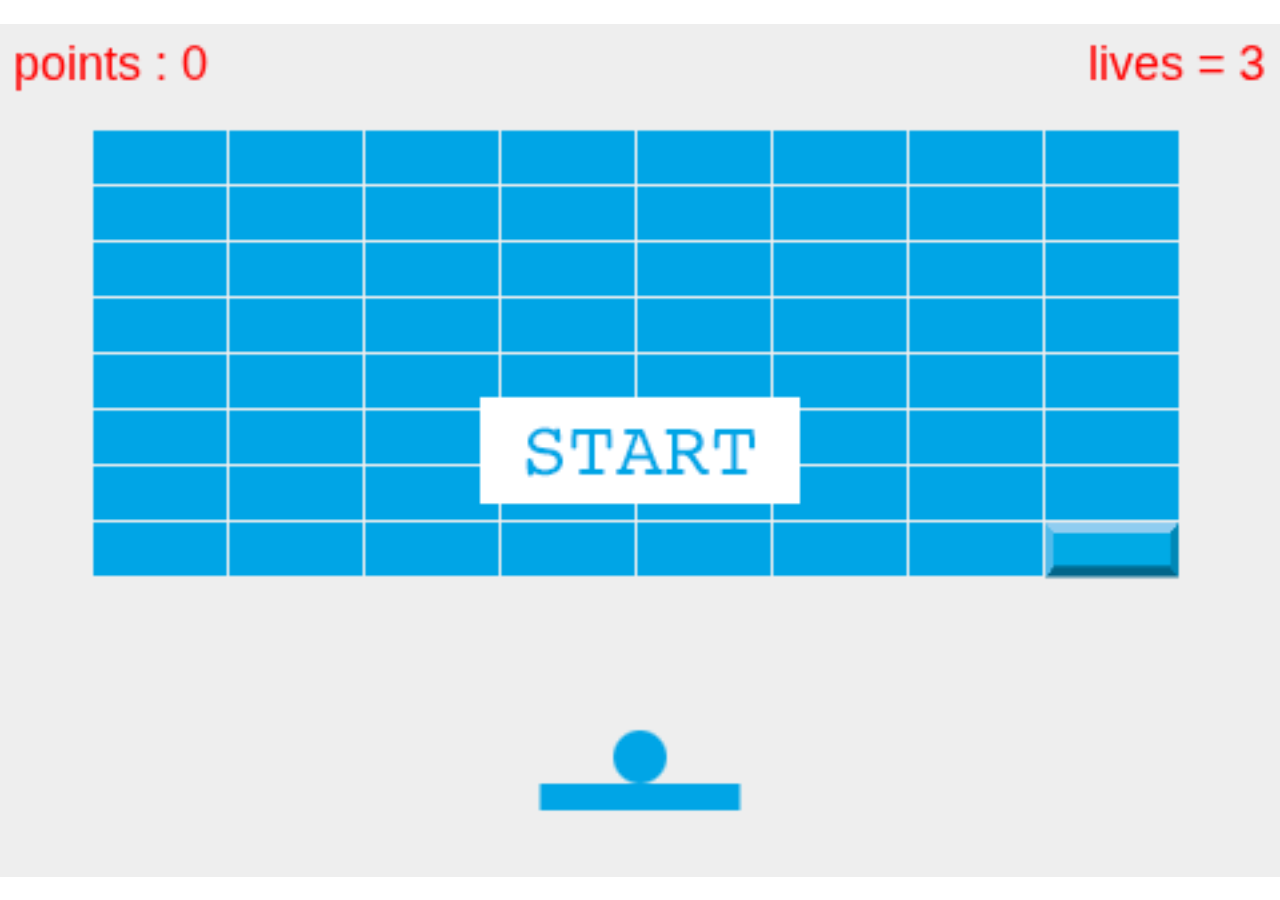
<file: breakoutUpdated/index.html>
<!DOCTYPE html>
<html lang="en">
    <head>
        <title></title>
        <meta charset="UTF-8">
        <meta name="viewport" content="width=device-width, initial-scale=1">
        <style> *{
            padding: 0;
            margin: 0;
            }
            </style>
        <script src="js/phaser.min.js"></script>
    </head>
    <body>
    <script src="js/script.js"></script>
    </body>
</html>
</file>
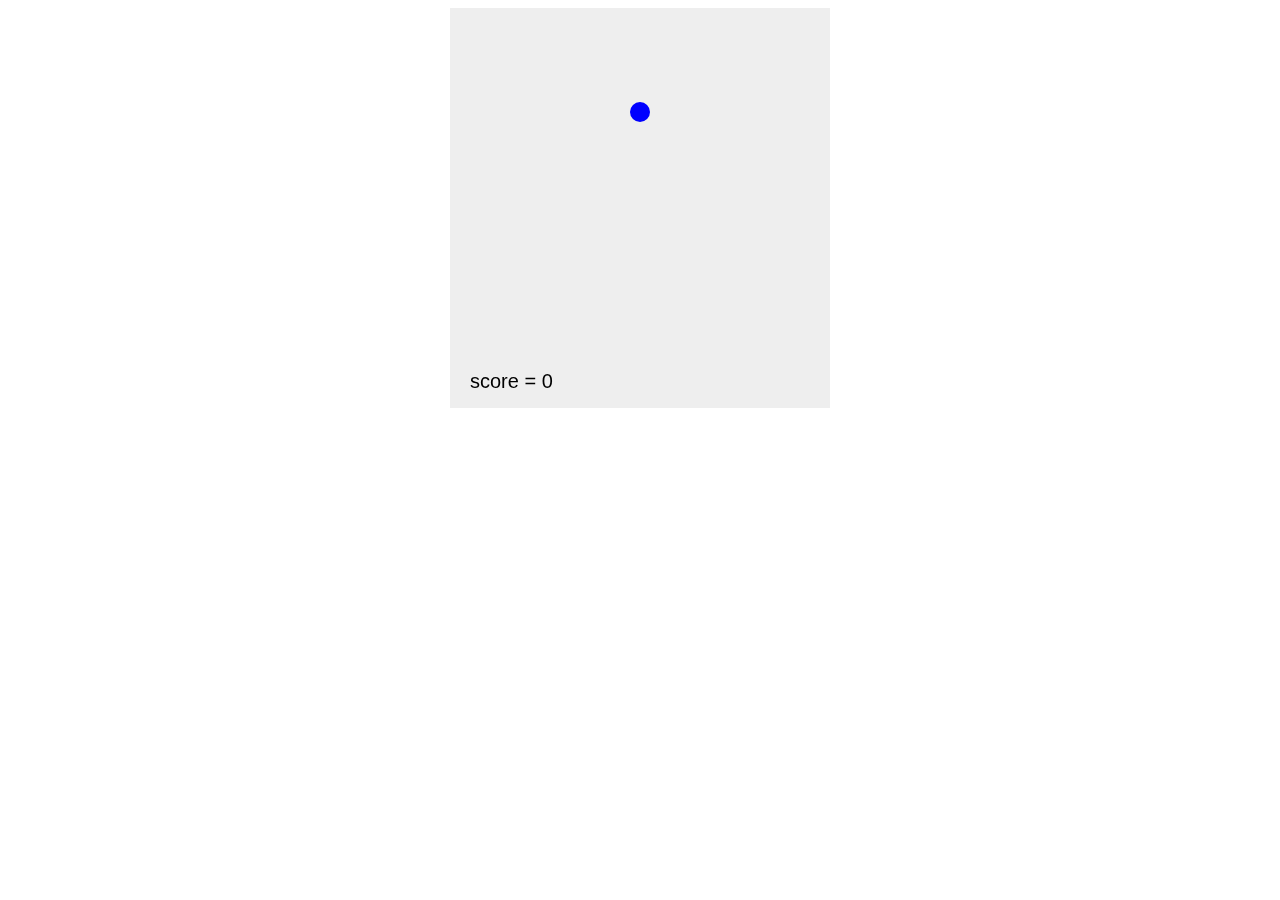
<file: FallBall/index.html>
<!DOCTYPE html>
<html lang="en">

<head>
    <title></title>
    <meta charset="UTF-8">
    <meta name="viewport" content="width=device-width, initial-scale=1">
    <style>
        canvas {
            background: #eee;
            display: block;
            margin: 0 auto;
        }
    </style>
</head>

<body>
    <canvas id="can" height="400" width="380">
    </canvas>
    <script src="script.js"></script>
</body>

</html>
</file>
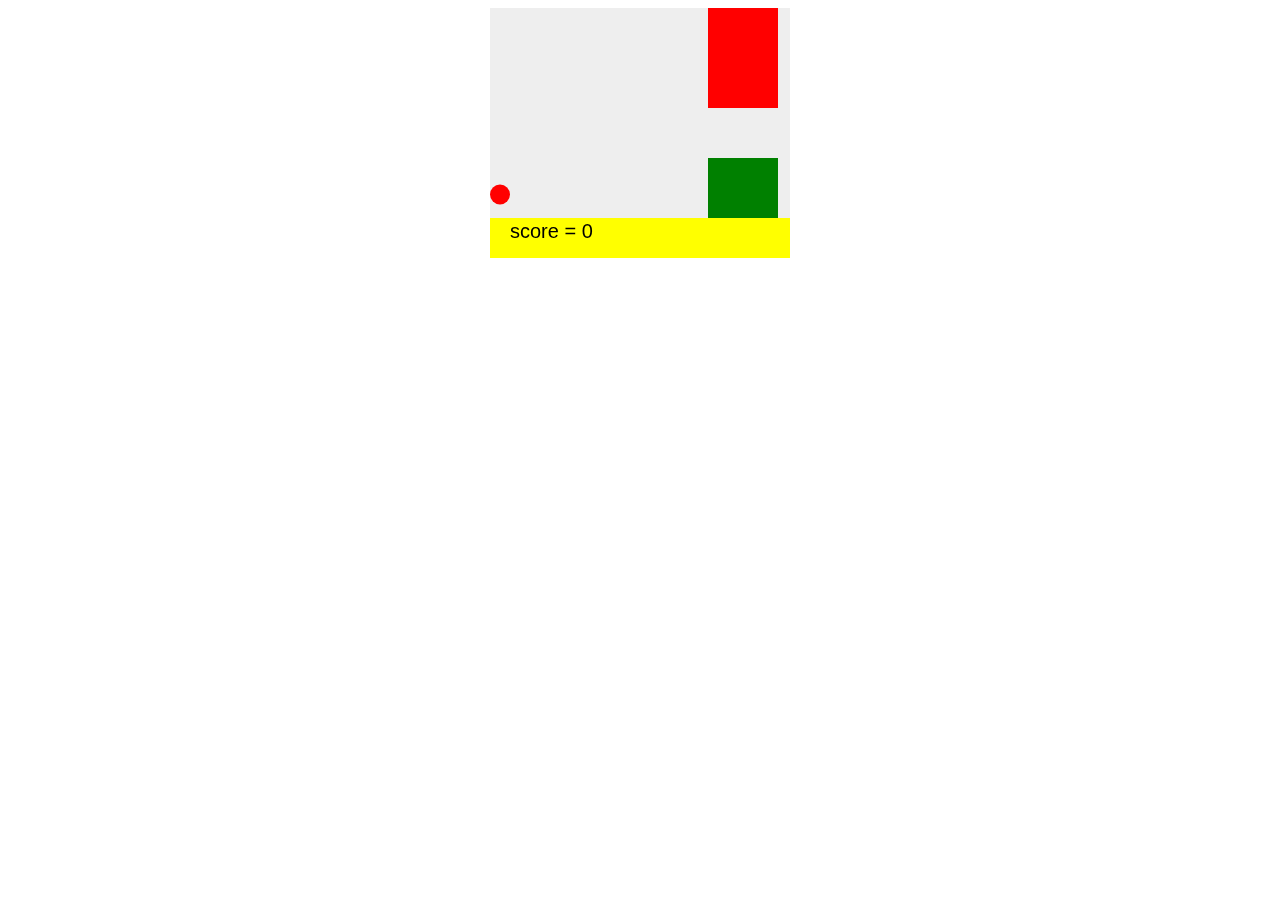
<file: JumpBall/index.html>
<!DOCTYPE html>
<html lang="en">
<head>
    <meta charset="UTF-8">
    <meta name="viewport" content="width=device-width, initial-scale=1.0">
    <title>Document</title>
    <link rel="stylesheet" href="style.css">
</head>
<body>
    <script src="script.js"></script>
  <canvas id="mycan" height="250" width="300"></canvas>
</body>
</html>
</file>
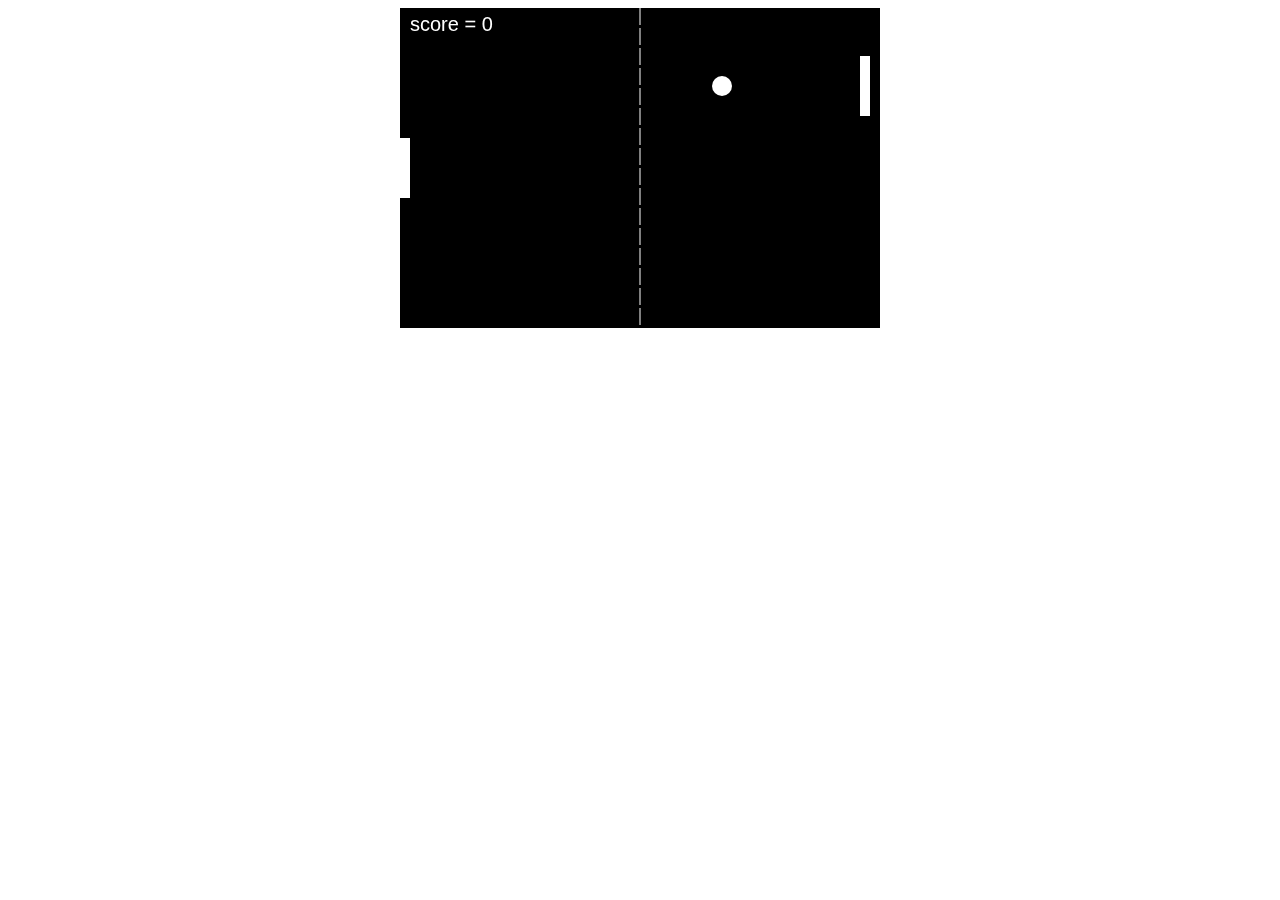
<file: PingPong/index.html>
<!DOCTYPE html>
<html lang="en">

<head>
    <meta charset="UTF-8">
    <meta name="viewport" content="width=device-width, initial-scale=1.0">
    <title>Document</title>
    <style>
        canvas {
            background: black;
            display: block;
            margin: 0 auto;
        }
    </style>
</head>

<body>
    <script src="script.js"></script>

    <canvas id="mycan" width="480" height="320"></canvas>

</body>

</html>
</file>
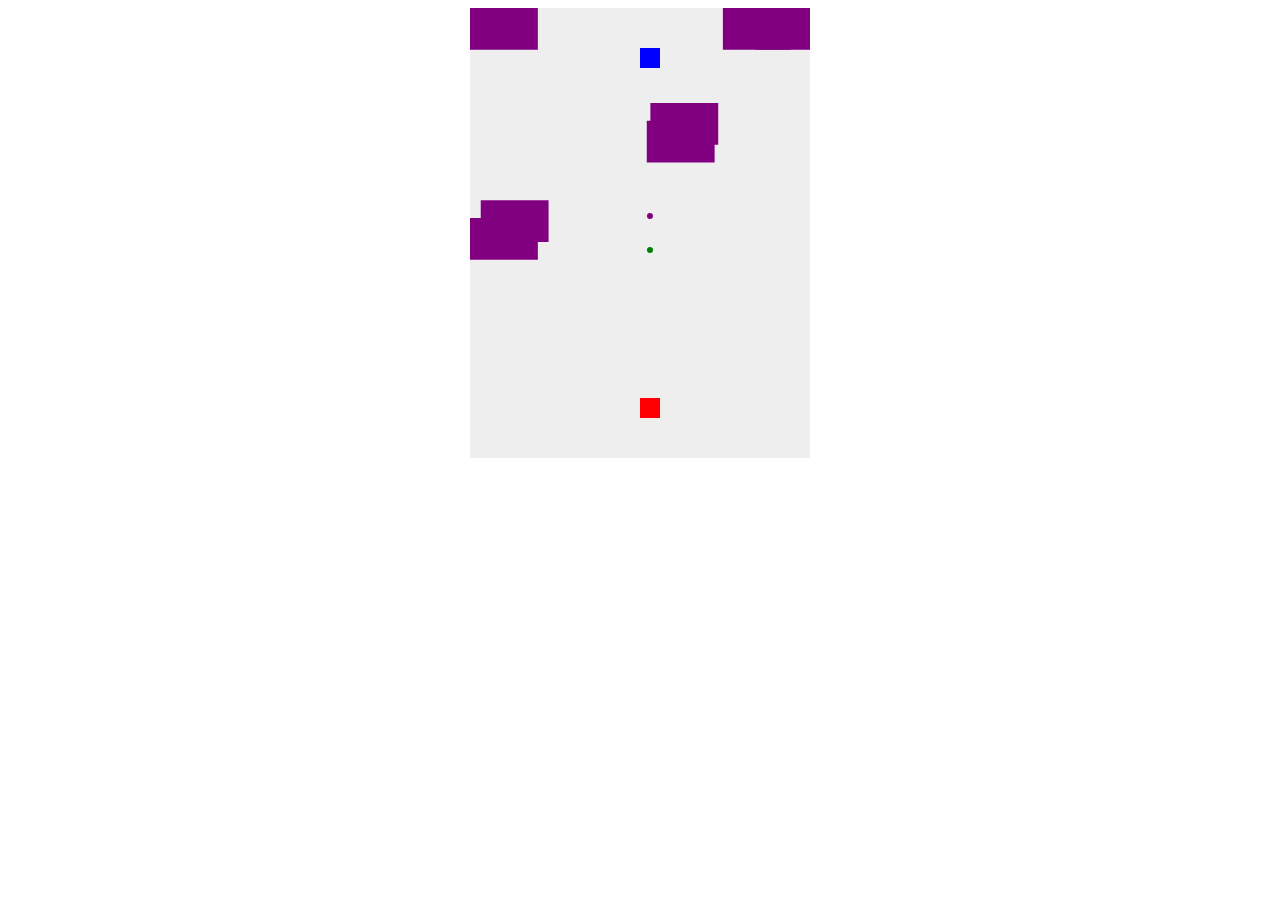
<file: tankgame/index.html>
<!DOCTYPE html>
<html lang="en">

<head>
    <meta charset="UTF-8s">
    <meta name="viewport" content="width=device-width, initial-scale=1.0">
    <title>Document</title>
    <style>
        canvas {
            background: #eee;
            display: block;
            margin: 0 auto;
        }
        
        #inc {
            height: 40;
            width: 50;
            background-color: yellow;
            color: red;
        }
        
        p {
            top: 199px;
            left: 199px;
            color: brown;
        }
    </style>
</head>

<body>
    <script src="script.js"></script>
    <canvas id="r" height="450" width="340"></canvas>
    <!-- <p>special powers - Can be used only once
    </p>
    <p>player 1 - press r for increasing the speed suddenly while the ball is moving. <br>player 2 - press LEFT CTRL for increasing the speed suddenly while the ball is moving</br>
    </p> -->
</body>

</html>
</file>
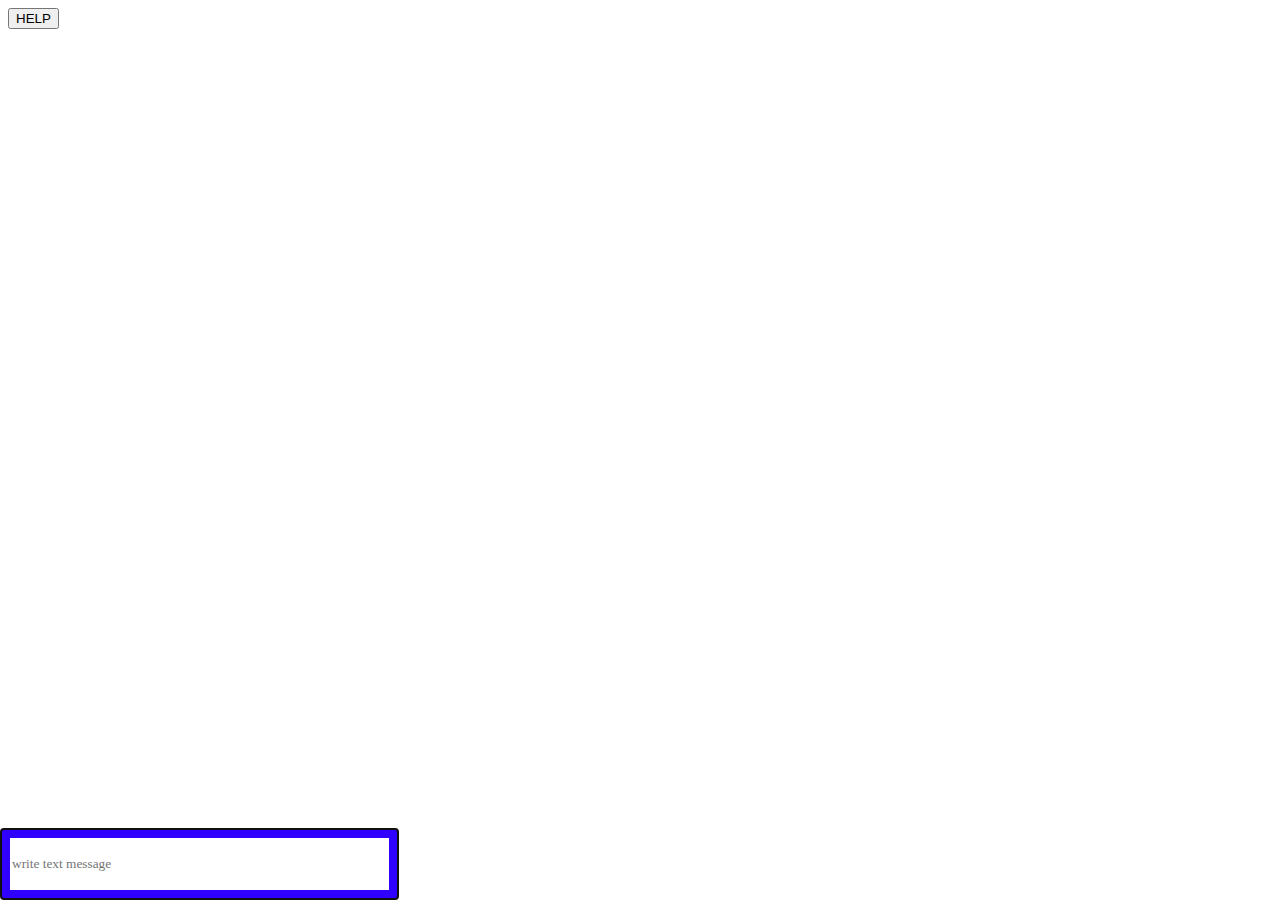
<file: chatbot.html>
<!DOCTYPE html>
<html>

<head>
    <title>Page Title</title>
    <style>
        #r {
            height: 50px;
            position: fixed;
            width: 375px;
            border: 10px solid rgb(47, 0, 255);
            font-family: 'Lucida Console';
            color: black;
            left: 0px;
            bottom: 0pt;
        }
        
        .q {
            position: relative;
        }
        
        #e {
            position: relative;
        }
        
        #o {
            position: relative;
            ;
            top: 25px;
            height: 200px;
        }
        
        #bot {
            color: rgb(207, 41, 41);
            text-align: right;
            position: relative;
            right: 0px;
            padding: 10px;
            border-radius: 5px;
            background-clip: border-box;
            background-color: #a9ec85;
        }
        
        #usediv {
            color: rgb(60, 26, 196);
            background-color: rgb(243, 221, 19);
            border-radius: 5px;
            padding: 10px;
        }
        
        #s {
            position: fixed;
            width: 20%;
            right: 0px;
            height: 72px;
            border: none;
            outline: none;
            border: 5px solid red;
            background: -webkit-linear-gradient(rgb(0, 183, 255), rgb(9, 255, 0));
            font-size: 25px;
            color: white;
            bottom: 0px;
        }
        
        Z p {
            height: 400px;
            width: 450px;
            overflow: none;
        }
        
        #messages {
            height: 200px;
            overflow: auto;
        }
        
        body {
            background-image: url("https://preview.redd.it/qwd83nc4xxf41.jpg?width=640&crop=smart&auto=webp&s=e82767fdf47158e80604f407ce4938e44afc6c25");
        }
    </style>
</head>

<body>

    <button id="mkl">HELP</button>
    <div id="messages" class="messages"></div>


    <audio id="ru" src="https://www.dropbox.com/s/ev8cvw75nuq20tu/Ae_dil_hai_mushkil..mp3?dl=1&raw=1"></audio>

    <audio id="pl" src="https://res.cloudinary.com/dhktoeo0l/video/upload/v1604901344/One_Direction_-_Night_Changes_Pictures_uyvxtr.mp3"></audio>
    <input type="text" id="r" placeholder="write text message" oninput="change()" autofocus/>

    <script>
        function tell() {
            alert("You can try the following :- \nhi\nhey\nhi\nwhat can you do\nnarrate a story\nwhat is your name\nwhat is your nickname\nwhat is your age\nask me a riddle\nwho is your creator\ntell me about yourself\n can you play a game\nwhere do you live")
        }
        var op = alert("IMPORTANT ::: !!! sololearn do not support text to speech, login on sololearn web and see this code or copy paste it in chrome in pc. If you continue in this it will give error again\nno problem slide the console down")
        var q = alert(" please upvote and comment for suggestions ")

        function change() {
            document.getElementById("r").value = document.getElementById("r").value.toLowerCase()

        }
        onmousedown = function t() {
            var d = document.getElementById("r").value




            var q = ["hi", "hey", "hello", "whtdo", "nrrtestory", "whtrn", "whtrnickn", "skriddle", "getnswer", "footsteps", "whorcretor", "tellboutrself", "plyg", "wheredolive", "whtrge", "whtrdteofbirth", "tellstory", "g", "numberthought", "multiplied", "dded", "bd", "good", "reuseless"]
            var re = ["Hi", "Hi whats up today", "hey", "I can play you a song. Write stop music to stop music . Write 1 for english song and 2 for hindi song. ", "I can't narrate you a story. if you are on sololearn app as it does not support text to speech. visit this code from sololearn web and write 'tell story'. if you are on web", "my creator has not kept my name yet.", "I do not have nick name but I will be happy if you call me Birbal. He was quite intelligent.", "The more you take the more you leave behind. Who am I ? \nIf the answer is wrong. I will not be able to understand you so please write correct answer or To get the answer. Write 'get answer'.", "The answer is 'Footsteps'", "You are right. Congrats", "my creator is 'Charchit'", "So I start. My creator is Charchit. I love python however I am not made with it. I was programmed with some HTML,CSS and a lot of javascript. I can speak also using Text to speech api. If you want to know, how to use API, write in comment section. Please give my feedback to my creator in comment section. If you have any query write in comment section.", "If you want to play a simple game type 'game'.", "see I do not have any fix place. I am in your phone now and others also.", (Math.floor(Math.random() * 100)), "My creator did not told that to me. Can you please ask on my behalf.", "A doctor entered the hospital in hurry after being called in for an urgent surgery. He answered the call, changed his clothes and went directly to the surgery block. He found the boy's father pacing in the hall waiting for the doctor. On seeing him, the father yelled, 'Why did you take all this time to come? Don't you know that my son's life is in danger? Don't you have any sense of responsibility?” The doctor smiled and said, 'I am sorry, I was not in the hospital and I came as fast as I could after receiving the call and now, I wish you'd calm down so that I can do my work”. 'Calm down?! What if your son was in this room right now, would you calm down? If your own son dies while waiting for doctor than what will you do??” said the father angrily. The doctor smiled again and replied, 'We will do our best by God's grace and you should also pray for your son's healthy life”. 'Giving advises when we're not concerned is so easy” Murmured the father. The surgery took some hours after which the doctor went out happy, 'Thank goodness! your son is saved!” And without waiting for the father's reply he carried on his way running by saying, 'If you have any questions, ask the nurse”. 'Why is he so arrogant? He could not wait some minutes so that I ask about my son's state” Commented the father when seeing the nurse minutes after the doctor left. The nurse answered, tears coming down her face, 'His son died yesterday in a road accident, he was at the burial when we called him for your son's surgery. And now that he saved your son's life, he left running to finish his son's burial.” so please always think before you judge and blame anybody because you have never been in.", "I can study your brain, follow my steps. \n1st. Think a number between 1 to 100 except 11 and its multiple, if you thought the number, type 'number thought'", "Ok, now multiply it with 9 and type 'multiplied' in text box.", "Good, now add both the numbers which came as result and type 'added' in the text box. For example, if you got 52 as answer then add 5 and 2 with each other or if answer is one digit like 5 then assume first digit as 0.", "Reading your brain......\n Initialising \n Storing data.\n Wait a second.\n Ok I got it. \nThe answer is 9.\n How was it. Type 'good' if you like it or write 'bad' if you do not like it. It was just for fun.", "Ok, sorry next time I will try hard.", "Thanks a lot. I am very happy.", "sorry I will try very hard next time."]
            var nu = [0, 1, 2, 3, 4, 5, 6, 7, 8, 9, 10, 11, 12, 13, 14, 15, 16, 17, 18, 19, 20, 21, 22, 23, 24, 25]
            var a = q.indexOf(document.getElementById("r").value.replace(/\s|a|me|please|can|you|is|ifeel|are|/g, ''))
            let messages = document.getElementById("messages");

            let usediv = document.createElement("div");
            usediv.id = "usediv"
            usediv.innerHTML = d;
            messages.appendChild(usediv);
            document.getElementById("r").value = ""
            if (a == nu[a]) {
                let botDiv = document.createElement("p");
                let botText = document.createElement("p");
                botText.id = "bot"
                botText.innerText = "typing...";
                botDiv.appendChild(botText);
                messages.appendChild(botDiv)

                function io() {
                    let spot = new SpeechSynthesisUtterance();
                    spot.lang = 'en-US';
                    spot.text = re[a]
                    spot.volume = 1;
                    spot.rate = 0.6;
                    spot.pitch = 0.5;
                    window.speechSynthesis.speak(spot)
                }
                setTimeout(() => {
                    botText.innerText = re[a];
                    io(re[a])
                }, 2000);
            } else if (d == "1") {
                let botDiv = document.createElement("p");
                let botText = document.createElement("p");
                botText.id = "bot"
                botText.innerText = "playing music";
                botDiv.appendChild(botText);
                messages.appendChild(botDiv)
                var music = document.getElementById("pl")
                music.play()
            } else if (d == "stop music") {
                let botDiv = document.createElement("p");
                let botText = document.createElement("p");
                botText.id = "bot"

                botText.innerText = "stoping music";
                botDiv.appendChild(botText);
                messages.appendChild(botDiv)
                var music = document.getElementById("pl")
                var song = document.getElementById("ru")
                song.pause()
                music.pause()
            } else if (d == "2") {
                let botDiv = document.createElement("p");
                let botText = document.createElement("p");
                botText.id = "bot"

                botText.innerText = "listen music";
                botDiv.appendChild(botText);
                messages.appendChild(botDiv)
                var music = document.getElementById("ru")
                music.play()
            } else {
                let botDiv = document.createElement("p");
                let botText = document.createElement("p");
                botText.id = "bot"

                botText.innerText = "Really, I do not know about it.";
                botDiv.appendChild(botText);
                messages.appendChild(botDiv)
            }


            messages.scrollTop = messages.scrollHeight - messages.clientHeight;


        }
    </script>
</body>

</html>
</file>
<file: JumpBall/style.css>
canvas{
    background: #eee;
    display:block;
    margin: 0 auto;
}
</file>
